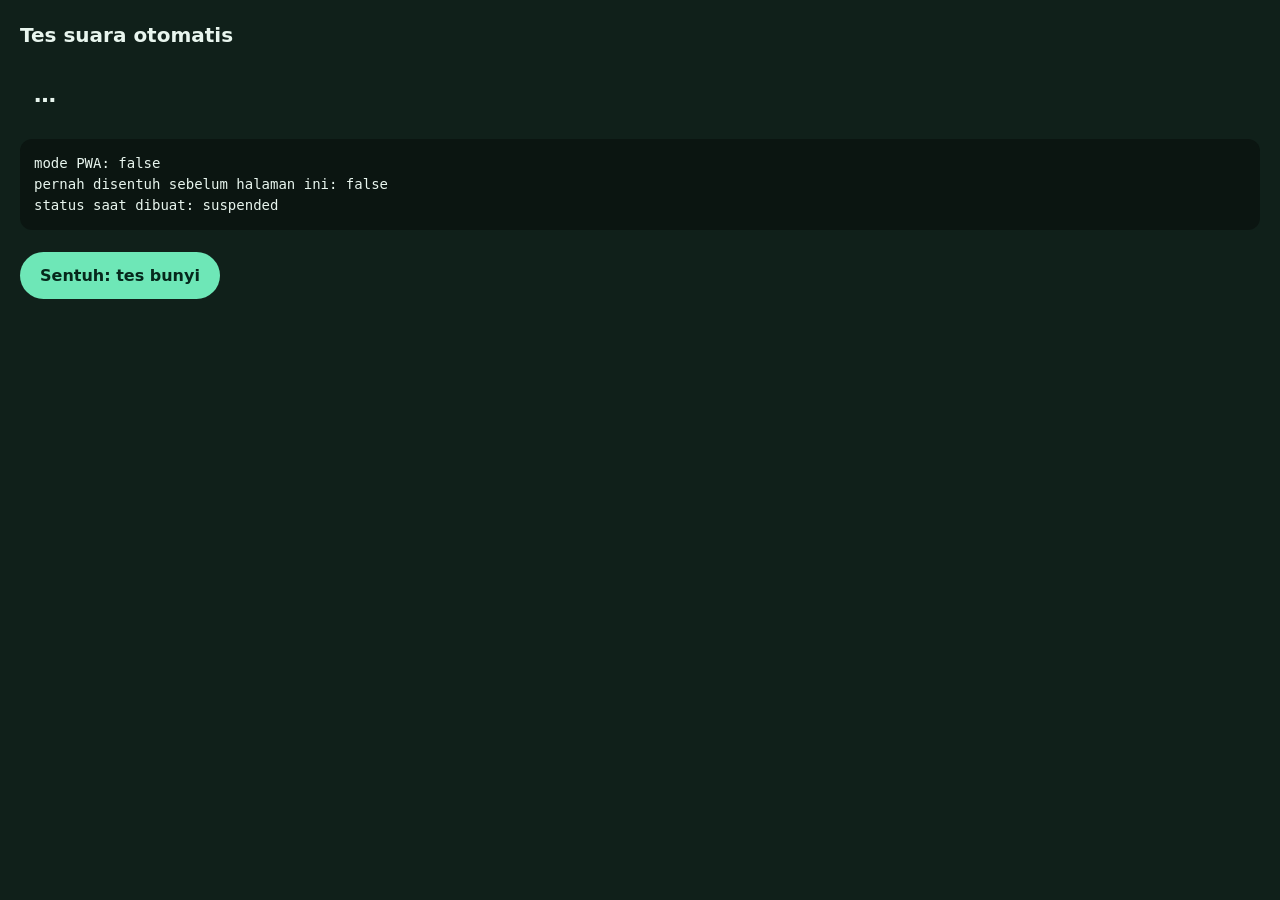
<file: audio-test.html>
<!doctype html><html lang="id"><head><meta charset="utf-8"><meta name="viewport" content="width=device-width,initial-scale=1">
<title>Tes suara</title>
<style>body{font:16px/1.5 system-ui,sans-serif;margin:0;padding:20px;background:#10201a;color:#e8f5ee}
h1{font-size:20px;margin:0 0 12px}pre{white-space:pre-wrap;background:#0b1511;padding:14px;border-radius:12px;font-size:14px}
.v{font-size:22px;font-weight:800;margin:14px 0;padding:14px;border-radius:12px}.ok{background:#14532d}.no{background:#7f1d1d}
button{font:700 16px system-ui;padding:14px 20px;border-radius:99px;border:0;background:#6ee7b7;color:#06281c;margin-top:8px}</style></head><body>
<h1>Tes suara otomatis</h1><div id="v" class="v">…</div><pre id="o"></pre><button id="b">Sentuh: tes bunyi</button>
<script>
const o=document.getElementById('o'),v=document.getElementById('v'),log=t=>{o.textContent+=t+'\n'};
const ua=navigator.userActivation;
log('mode PWA: '+(matchMedia('(display-mode: standalone)').matches||matchMedia('(display-mode: fullscreen)').matches));
log('pernah disentuh sebelum halaman ini: '+(ua?ua.hasBeenActive:'?'));
let c;try{c=new (window.AudioContext||window.webkitAudioContext)()}catch(e){log('AudioContext gagal: '+e)}
if(c){
 log('status saat dibuat: '+c.state);
 const beep=()=>{const t=c.currentTime,o=c.createOscillator(),g=c.createGain();o.frequency.value=660;g.gain.setValueAtTime(.0001,t);g.gain.exponentialRampToValueAtTime(.15,t+.03);g.gain.exponentialRampToValueAtTime(.0001,t+.5);o.connect(g);g.connect(c.destination);o.start(t);o.stop(t+.55)};
 const show=()=>{const r=c.state==='running';v.className='v '+(r?'ok':'no');v.textContent=r?'DIIZINKAN: browser ngebolehin suara otomatis':'DIBLOKIR: browser nahan suara sampai disentuh'};
 c.addEventListener('statechange',()=>{log('berubah jadi: '+c.state);show()});
 c.resume().catch(()=>{});beep();
 setTimeout(()=>{log('status setelah 1 detik: '+c.state);show()},1000);
 document.getElementById('b').onclick=async()=>{await c.resume();beep();log('setelah disentuh: '+c.state)};
}
</script></body></html>
</file>
